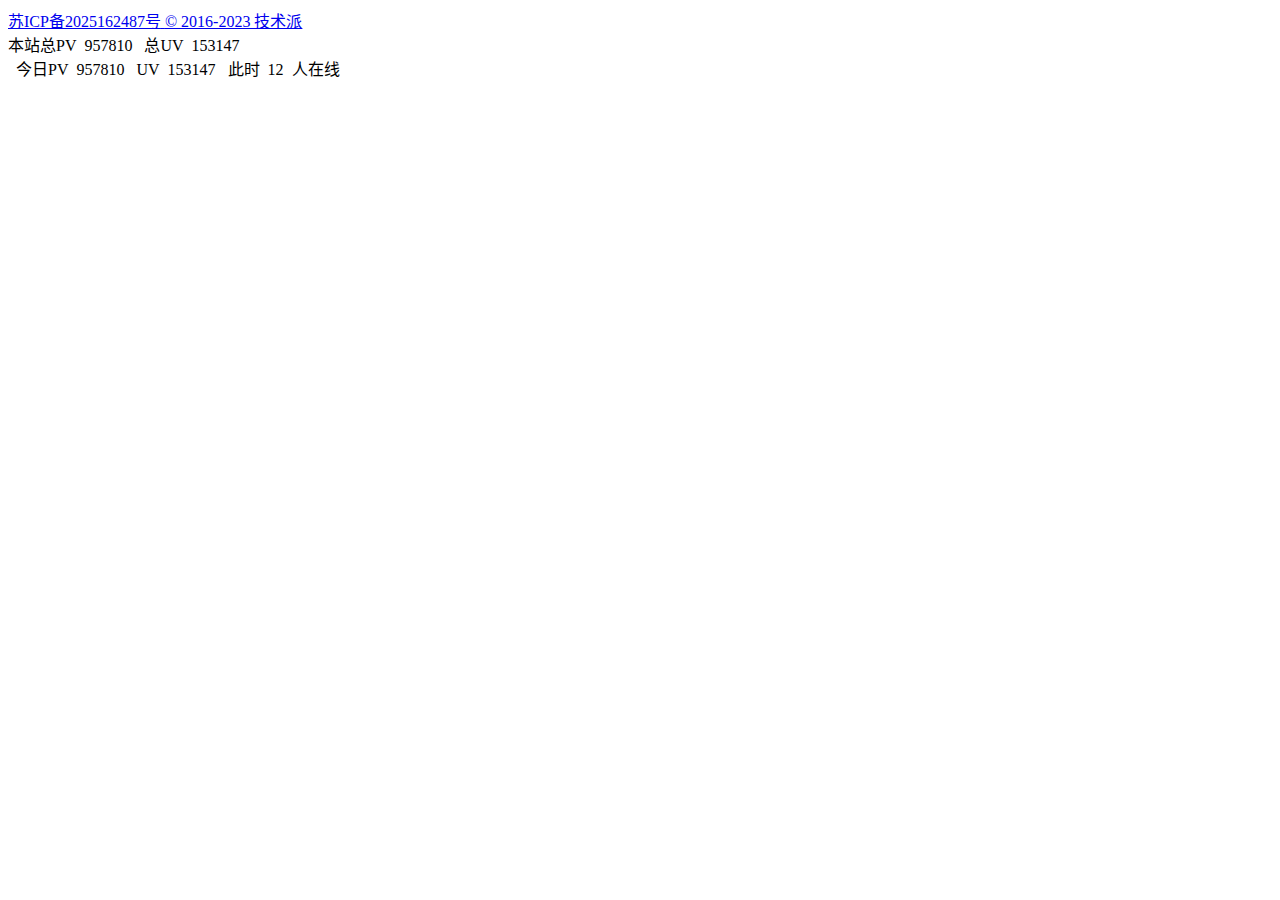
<file: paicoding-ui/src/main/resources/templates/components/layout/footer.html>
<!DOCTYPE html>
<html lang="zh-CN" xmlns:th="http://www.thymeleaf.org">
  <footer th:fragment="footer" class="footer-wrap">
    <div class="foot">
      <div>
        <a class="text-reset" href="https://beian.miit.gov.cn" target="_blank">
          <span th:text="${global.siteInfo.websiteRecord}">苏ICP备2025162487号</span>
        </a>
        <a class="text-reset"
          href="https://paicoding.com"
          th:text="'© 2025-' + ${#dates.format(#dates.createNow(), 'yyyy')} + ' TechVerse '"
          target="_blank">
          © 2016-2023 技术派
        </a>
      </div>
      <div class="stats-container">
        <div class="stats-row">
          本站总PV&nbsp;&nbsp;<span class="visit_cnt" th:text="${global.siteStatisticInfo.pv}">957810</span>
          &nbsp;&nbsp;总UV&nbsp;&nbsp;<span class="visit_cnt" th:text="${global.siteStatisticInfo.uv}">153147</span>
        </div>
        <div class="stats-row">
          &nbsp;&nbsp;今日PV&nbsp;&nbsp;<span class="visit_cnt" th:text="${global.todaySiteStatisticInfo.pv}">957810</span>
          &nbsp;&nbsp;UV&nbsp;&nbsp;<span class="visit_cnt" th:text="${global.todaySiteStatisticInfo.uv}">153147</span>
          &nbsp;&nbsp;此时&nbsp;&nbsp;<span class="visit_cnt" th:text="${global.onlineCnt}">12</span>&nbsp;&nbsp;人在线
        </div>
      </div>
    </div>
  </footer>
</html>
</file>
